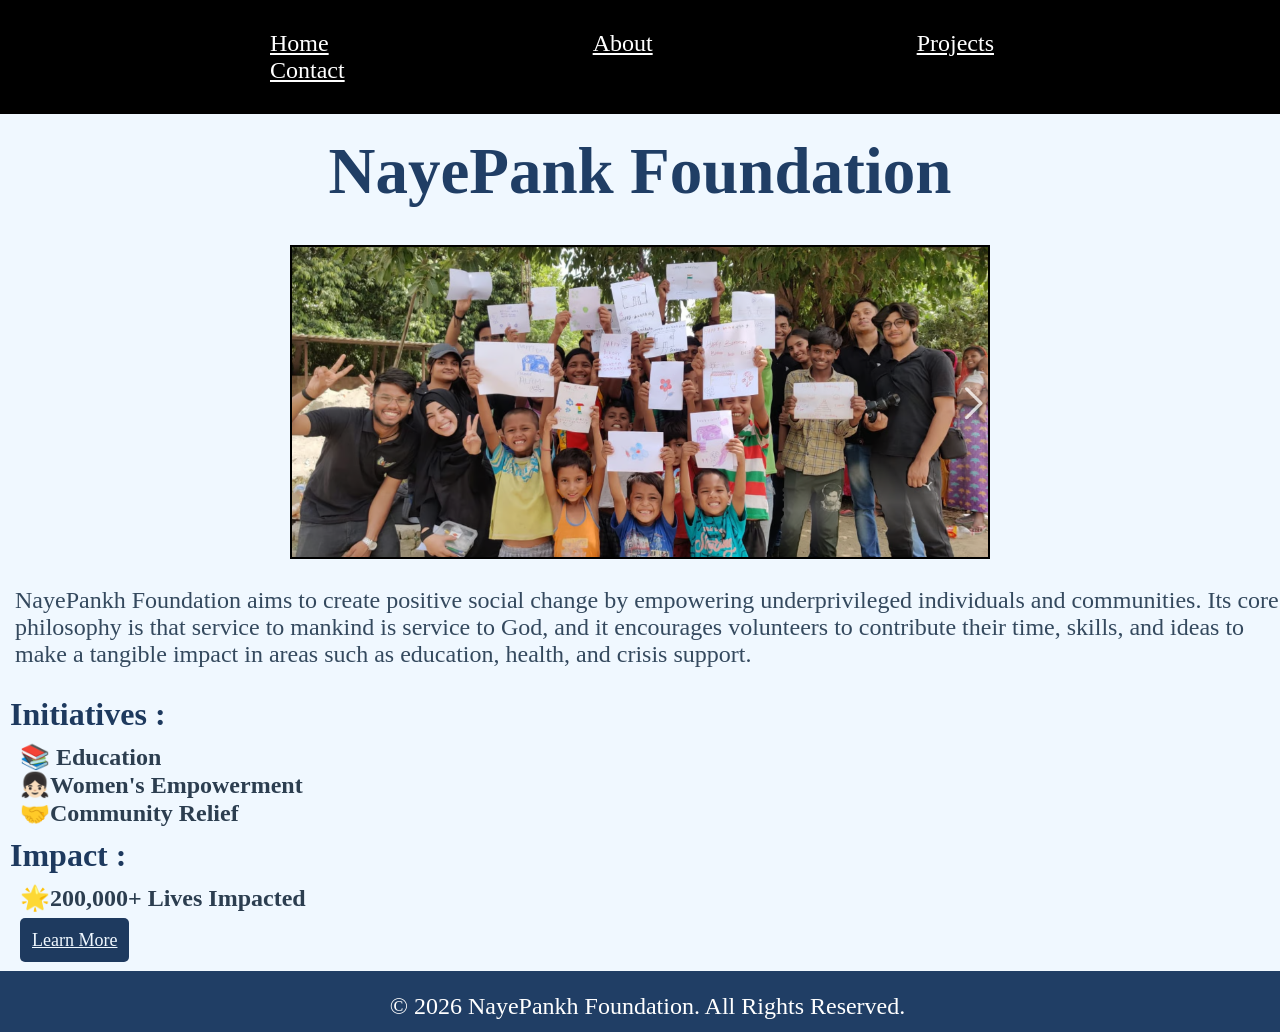
<file: index.html>
<!DOCTYPE html>
<html>
<head>
    <title>Home</title>
    <link rel="stylesheet" href="style.css">
</head>
<body>

<nav>
    <a href="index.html">Home</a>
    <a href="about.html">About</a>
    <a href="programs.html">Projects</a> 
    <a href="contact.html">Contact</a>
</nav>

<div class="container">
    <h1>NayePank Foundation</h1><br><br>
    
    <img src ="image.png" class="hero-image"></img>
    <br>
    <p>NayePankh Foundation aims to create positive social change by empowering underprivileged individuals and communities. Its core philosophy is that service to mankind is service to God, and it encourages volunteers to contribute their time, skills, and ideas to make a tangible impact in areas such as education, health, and crisis support.</p><br>
    <h2>Initiatives :</h2>
    <h3> 📚 Education  </h3>
    <h3> 👧🏻Women's Empowerment </h3>
    <h3> 🤝Community Relief</h3>
    <h2>Impact : </h2>
    <h3>🌟200,000+ Lives Impacted</h3><br>
    <a href = "about.html" class = "btn">Learn More</a>
    <footer>
        <p class ="two">© 2026 NayePankh Foundation. All Rights Reserved.</p>
    </footer>
    
    
</div> 

</body>
</html>
</file>
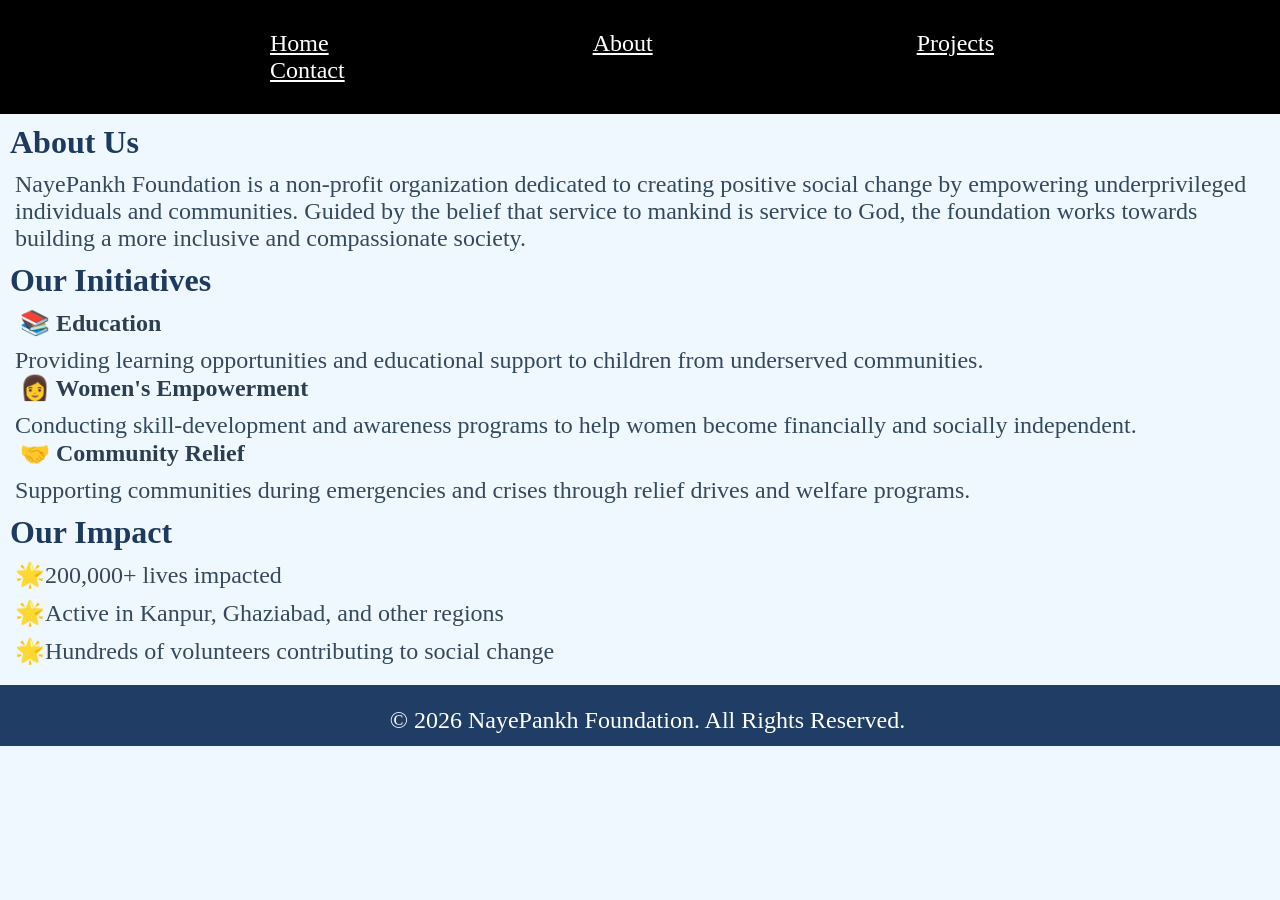
<file: about.html>
<!DOCTYPE html>
<html>
<head>
    <title>About </title>
    <link rel="stylesheet" href="style.css">
</head>
<body>

<nav>
    <a href="index.html">Home</a>
    <a href="about.html">About</a>
    <a href="programs.html">Projects</a>
    <a href="contact.html">Contact</a>
</nav>

<div class="container">
    <h2>About Us </h2>
    <p>NayePankh Foundation is a non-profit organization dedicated to creating positive social change by empowering underprivileged individuals and communities. Guided by the belief that service to mankind is service to God, the foundation works towards building a more inclusive and compassionate society.</p>
    <h2>Our Initiatives  </h2>
    <h3>📚 Education  </h3>
    <p>Providing learning opportunities and educational support to children from underserved communities.</p>
    <h3>👩 Women's Empowerment  </h3>
    <p>Conducting skill-development and awareness programs to help women become financially and socially independent.</p>
    <h3>🤝 Community Relief </h3>
    <p>Supporting communities during emergencies and crises through relief drives and welfare programs.</p>
    <h2>Our Impact  </h2>
        <p>🌟200,000+ lives impacted</p>
        <p>🌟Active in Kanpur, Ghaziabad, and other regions</p>
        <p>🌟Hundreds of volunteers contributing to social change</p>
       
    <footer>
        <p class ="two">© 2026 NayePankh Foundation. All Rights Reserved.</p>
    </footer>
    

</body>
</html>
</file>
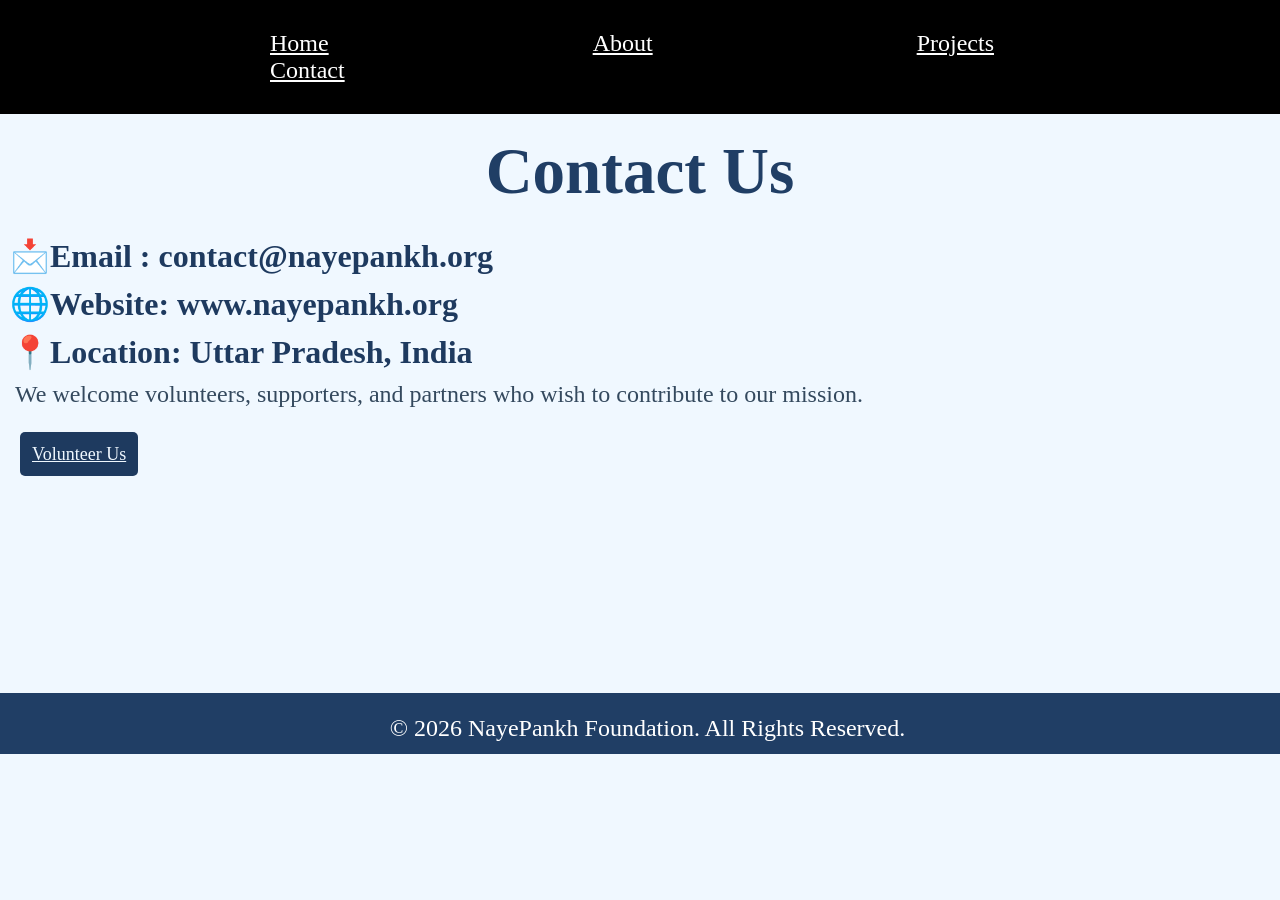
<file: contact.html>
<!DOCTYPE html>
<html>
<head>
    <title>Contact</title>
    <link rel="stylesheet" href="style.css">
</head>
<body>

<nav>
    <a href="index.html">Home</a>
    <a href="about.html">About</a>
    <a href="programs.html">Projects</a>
    <a href="contact.html">Contact</a>
</nav>

<div class="container">
<h1>Contact Us</h1><br>
   <h2>📩Email : contact@nayepankh.org</h2>
   <h2>🌐Website: www.nayepankh.org</h2>
   <h2>📍Location: Uttar Pradesh, India</h2>

   <p>We welcome volunteers, supporters, and partners who wish to contribute to our mission.</p><br><br>
   <a href = "volunteer.html" class = "newbtn">Volunteer Us</a>
    <footer class = "one">
        <p class ="two">© 2026 NayePankh Foundation. All Rights Reserved.</p>
    </footer>
</body>
</html>
</file>
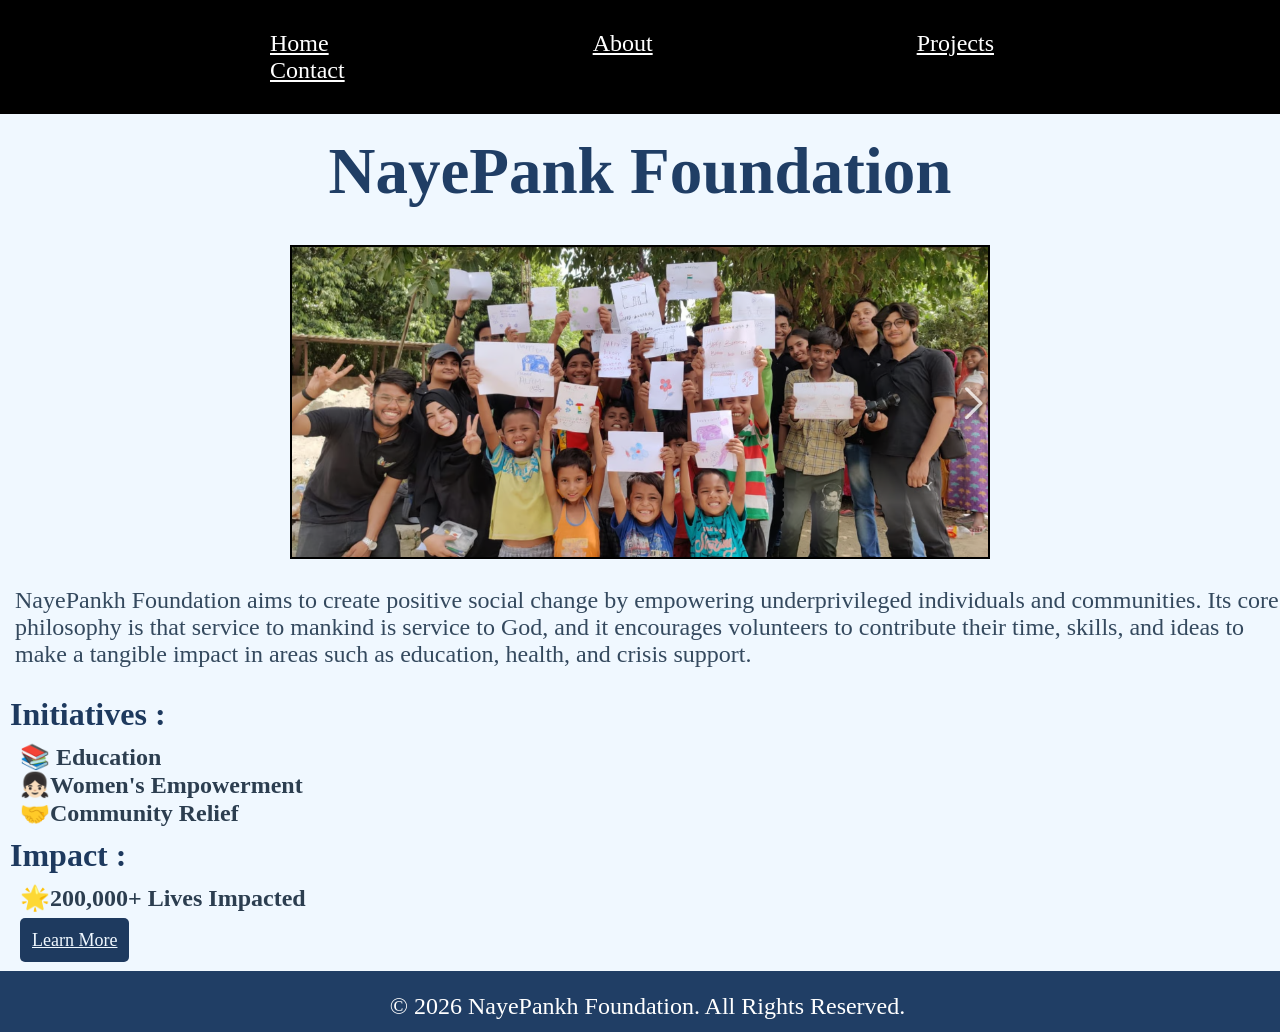
<file: home.html>
<!DOCTYPE html>
<html>
<head>
    <title>Home</title>
    <link rel="stylesheet" href="style.css">
</head>
<body>

<nav>
    <a href="home.html">Home</a>
    <a href="about.html">About</a>
    <a href="programs.html">Projects</a> 
    <a href="contact.html">Contact</a>
</nav>

<div class="container">
    <h1>NayePank Foundation</h1><br><br>
    
    <img src ="image.png" class="hero-image"></img>
    <br>
    <p>NayePankh Foundation aims to create positive social change by empowering underprivileged individuals and communities. Its core philosophy is that service to mankind is service to God, and it encourages volunteers to contribute their time, skills, and ideas to make a tangible impact in areas such as education, health, and crisis support.</p><br>
    <h2>Initiatives :</h2>
    <h3> 📚 Education  </h3>
    <h3> 👧🏻Women's Empowerment </h3>
    <h3> 🤝Community Relief</h3>
    <h2>Impact : </h2>
    <h3>🌟200,000+ Lives Impacted</h3><br>
    <a href = "about.html" class = "btn">Learn More</a>
    <footer>
        <p class ="two">© 2026 NayePankh Foundation. All Rights Reserved.</p>
    </footer>
    
    
</div> 

</body>
</html>
</file>
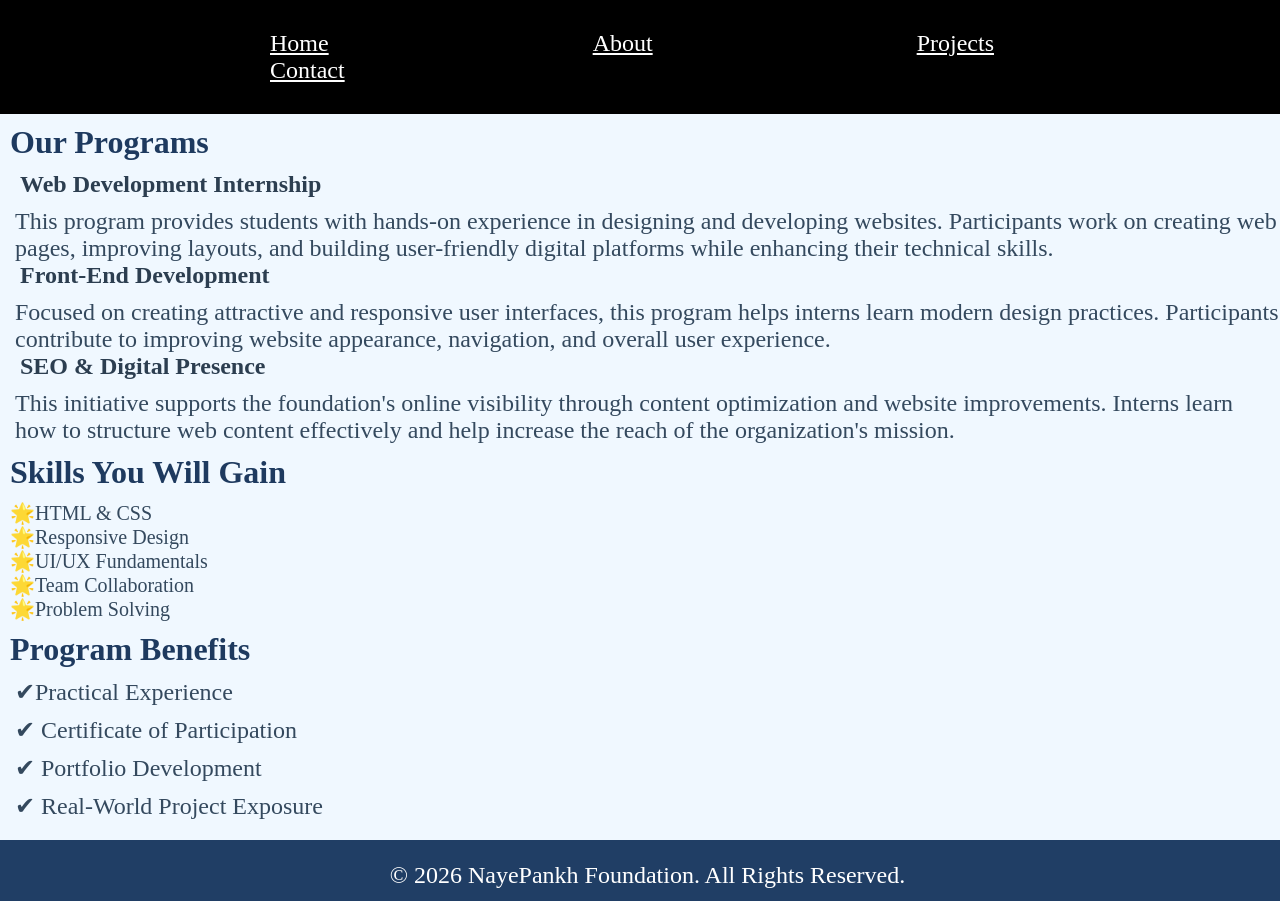
<file: programs.html>
<!DOCTYPE html>
<html>
<head>
    <title>Programs</title>
    <link rel="stylesheet" href="style.css">
</head>
<body>

<nav>
    <a href="index.html">Home</a>
    <a href="about.html">About</a>
    <a href="programs.html">Projects</a>
    <a href="contact.html">Contact</a>
</nav>

<div class="container">
<h2>Our Programs</h2>
<h3>Web Development Internship</h3>
<p>This program provides students with hands-on experience in designing and developing websites. Participants work on creating web pages, improving layouts, and building user-friendly digital platforms while enhancing their technical skills.</p>
<h3>Front-End Development</h3>
<p>Focused on creating attractive and responsive user interfaces, this program helps interns learn modern design practices. Participants contribute to improving website appearance, navigation, and overall user experience.</p>
<h3>SEO & Digital Presence</h3>
<p>This initiative supports the foundation's online visibility through content optimization and website improvements. Interns learn how to structure web content effectively and help increase the reach of the organization's mission.</p>
<h2>Skills You Will Gain</h2>
<ul>
    <li>🌟HTML & CSS</li>
    <li>🌟Responsive Design</li>
    <li>🌟UI/UX Fundamentals</li>
    <li>🌟Team Collaboration</li>
    <li>🌟Problem Solving</li>
</ul>
<h2>Program Benefits</h2>
    <p>✔Practical Experience</p>
    <p>✔ Certificate of Participation</p>
    <p>✔ Portfolio Development</p>
    <p>✔ Real-World Project Exposure</p>
 <footer>
        <p class ="two">© 2026 NayePankh Foundation. All Rights Reserved.</p>
    </footer>
</body>
</html>
</file>
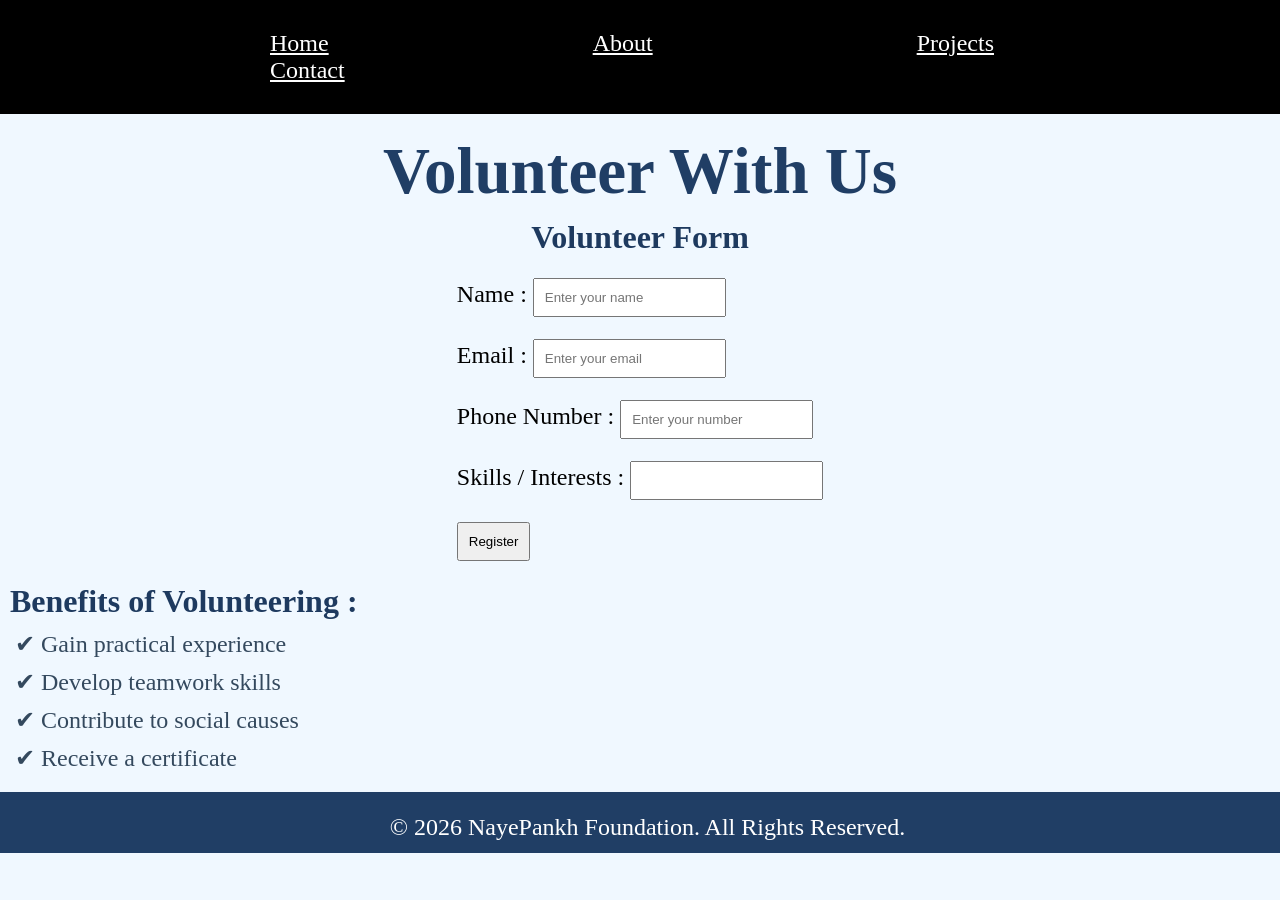
<file: volunteer.html>
<!DOCTYPE html>
<html>
<head>
    <title>Programs</title>
    <link rel="stylesheet" href="style.css">
</head>
<body>

<nav>
    <a href="index.html">Home</a>
    <a href="about.html">About</a>
    <a href="programs.html">Projects</a>
    <a href="contact.html">Contact</a>
</nav>

<div class="container">
    <h1>Volunteer With Us</h1>
    
    <form>
        <center>
        <h2>Volunteer Form</h2>
        <table>
            <tr>
            <td>Name : <input type = "text" placeholder="Enter your name"></td>
            </tr>
            <tr>
            <td>Email : <input type = "email" placeholder="Enter your email"></tr>
            </tr>
            <tr>
                <td>Phone Number : <input type = "number" placeholder="Enter your number"></td>
            </tr>
            <tr>
                <td>Skills / Interests : <input type= "text"></td>
            </tr>
            <tr>
            <td><input type = "button" value = "Register"></td>
            </tr>
        </table>
        </center>
    </form>
    <h2>Benefits of Volunteering : </h2>
    <p>✔ Gain practical experience</p>
    <p>✔ Develop teamwork skills</p>
    <p>✔ Contribute to social causes</p>
    <p>✔ Receive a certificate</p>
    <footer >
        <p class ="two">© 2026 NayePankh Foundation. All Rights Reserved.</p>
    </footer>
    </div>
    </body>
    </html>
</file>
<file: style.css>
*{
    margin:0;
    padding:0;
    box-sizing:border-box;

}

body{
    background-color: aliceblue;
}

nav a{
    color: white;
    margin:20px;
    font-size:x-large;
    margin-left: 240px;
}

a:hover{
    color: orangered;
}

nav{

    background-color: black;
    padding : 30px;
    
}

h1{
    margin-top: 20px;
    font-family:'Times New Roman', Times, serif;
    font-size: 65px;
    text-align: center;
    color:#203e65;

}

p{
    font-family:'Times New Roman', Times, serif;
    font-size: 24px;
    margin-top: 10px;
    margin-left: 15px;
    color : rgb(52, 73, 94)
    
}

h2{

   font-family: 'Times New Roman', Times, serif;
   font-size: xx-large;
   margin:10px;
   color:#1e3a5f;

}

h3{

    font-size: x-large;
    font-family: 'Times New Roman', Times, serif;
    margin-left: 20px;
    color : rgb(44, 62, 80);

}

img{
    width:700px;
    height:auto;
    border:2px solid black;
}

.hero-image{
    margin:auto;
    display:block;
}

.btn{
    border-radius:5px;
    padding: 12px;
    font-size: 18px;
    margin-top: 10px;
    background-color: rgb(30, 58, 95);
    color: aliceblue;
    margin-left: 20px;
    text-align: center;
}  

.newbtn{
    border-radius:5px;
    font-size: 18px;
    background-color: rgb(30, 58, 95);
    color: aliceblue;
    margin-left: 20px;
    padding:12px;
}

footer{
    background-color: #203e65;
    margin-top: 20px;
    padding:12px;
    color : black;
    text-align: center;
}

.two{
    color:white;
}

ul{
   font-size: 20px;
   color : rgb(52, 73, 94);
   margin-left: 10px;
}

.one{
    margin-top: 228px;
}

td{
   font-size: 24px;
   padding:10px;
}

input{
    padding:10px;
}
</file>
